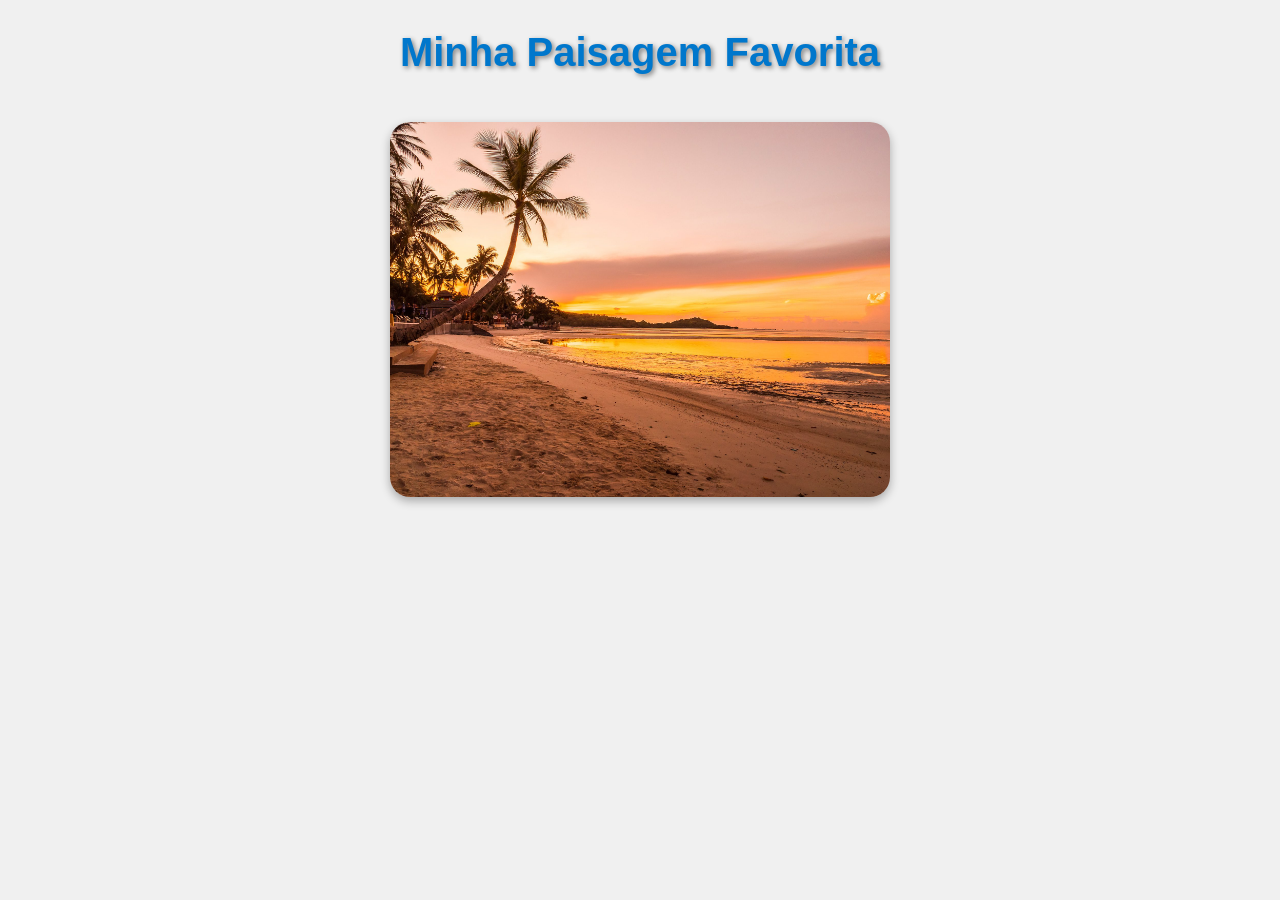
<file: index.html>
<!DOCTYPE html>
<html lang="pt-br">
<head>
    <meta charset="UTF-8">
    <meta name="viewport" content="width=device-width, initial-scale=1.0">
    <title>Imagem com Título</title>
    <link rel="stylesheet" href="style.css">
</head>
<body>

    <h1>Minha Paisagem Favorita</h1>

    <img src="praia.jpg" alt="Paisagem bonita">

</body>
</html>
</file>
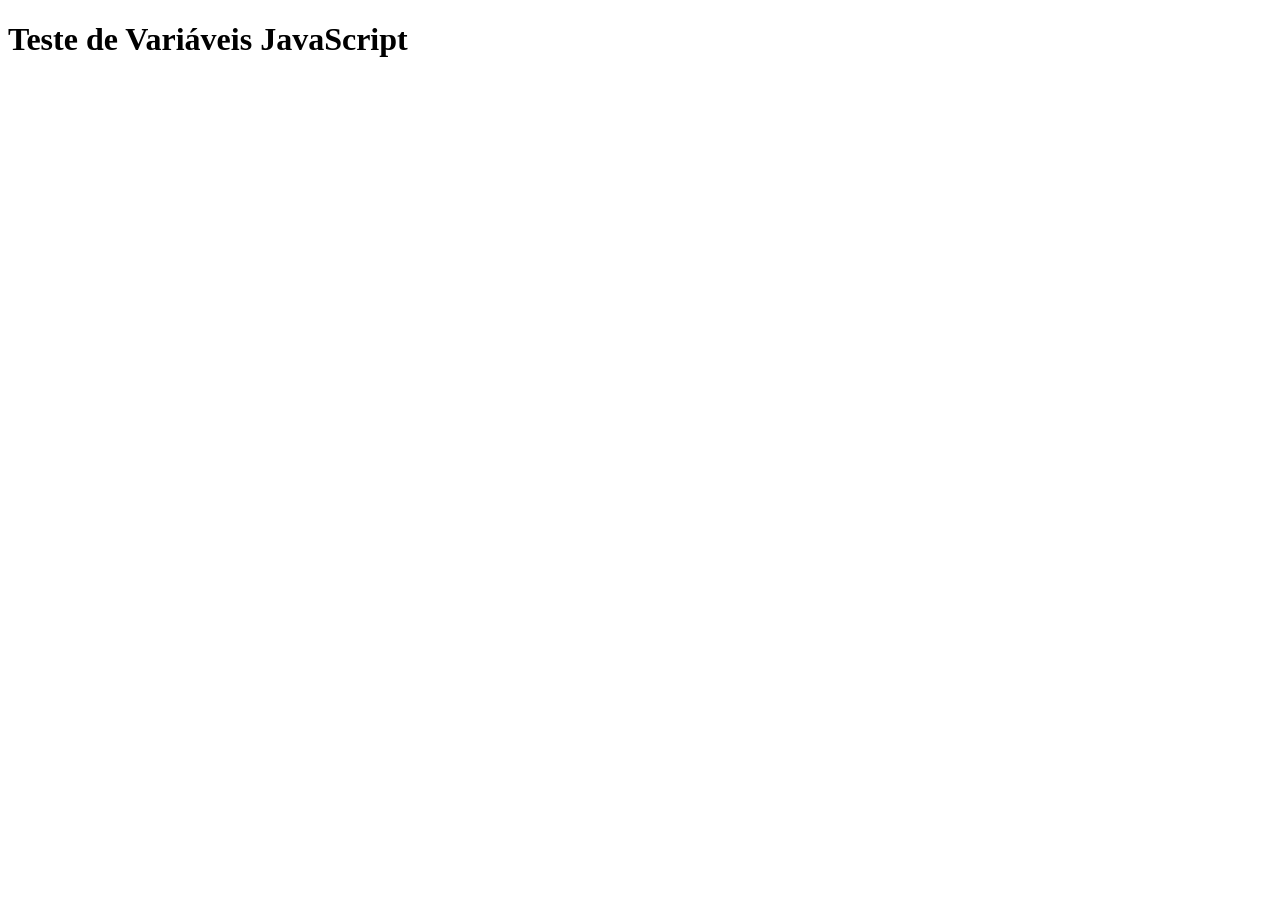
<file: Exercicio 2/index.html>
<!DOCTYPE html>
<html lang="pt-br">
<head>
    <meta charset="UTF-8">
    <title>Variáveis JavaScript</title>
</head>
<body>

    <h1>Teste de Variáveis JavaScript</h1>

    <script src="script.js"></script>

</body>
</html>
</file>
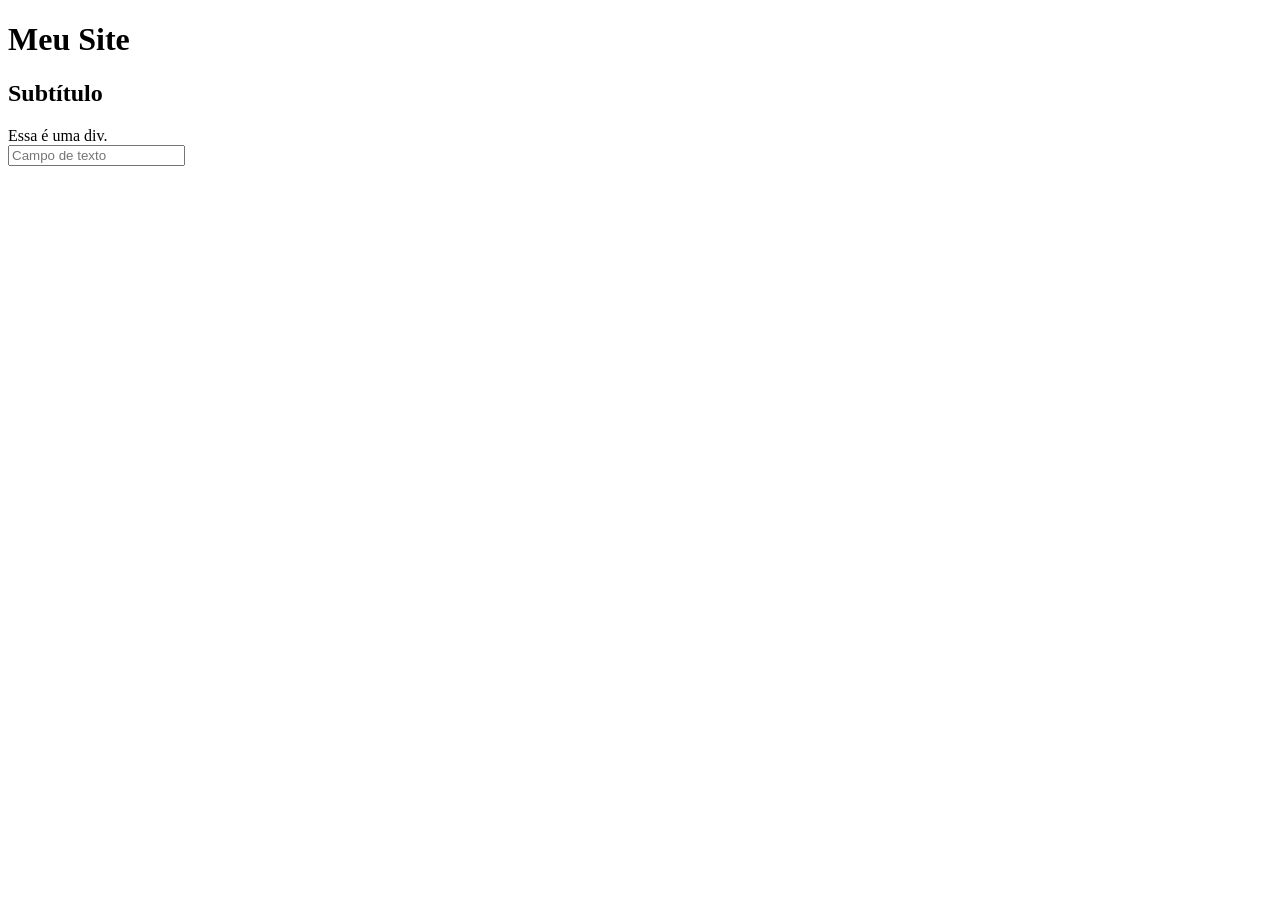
<file: Exercicio 3/index.html>
<!DOCTYPE html>
<html lang="pt-br">
<head>
    <meta charset="UTF-8">
    <title>Manipulando DOM</title>
</head>
<body>

    <!-- 5 elementos no corpo -->
    <h1 id="titulo">Meu Site</h1>
    <h2>Subtítulo</h2>
    <p id="paragrafo">Texto original do parágrafo.</p>
    <div>Essa é uma div.</div>
    <input type="text" placeholder="Campo de texto">

    <script src="script.js"></script>

</body>
</html>
</file>
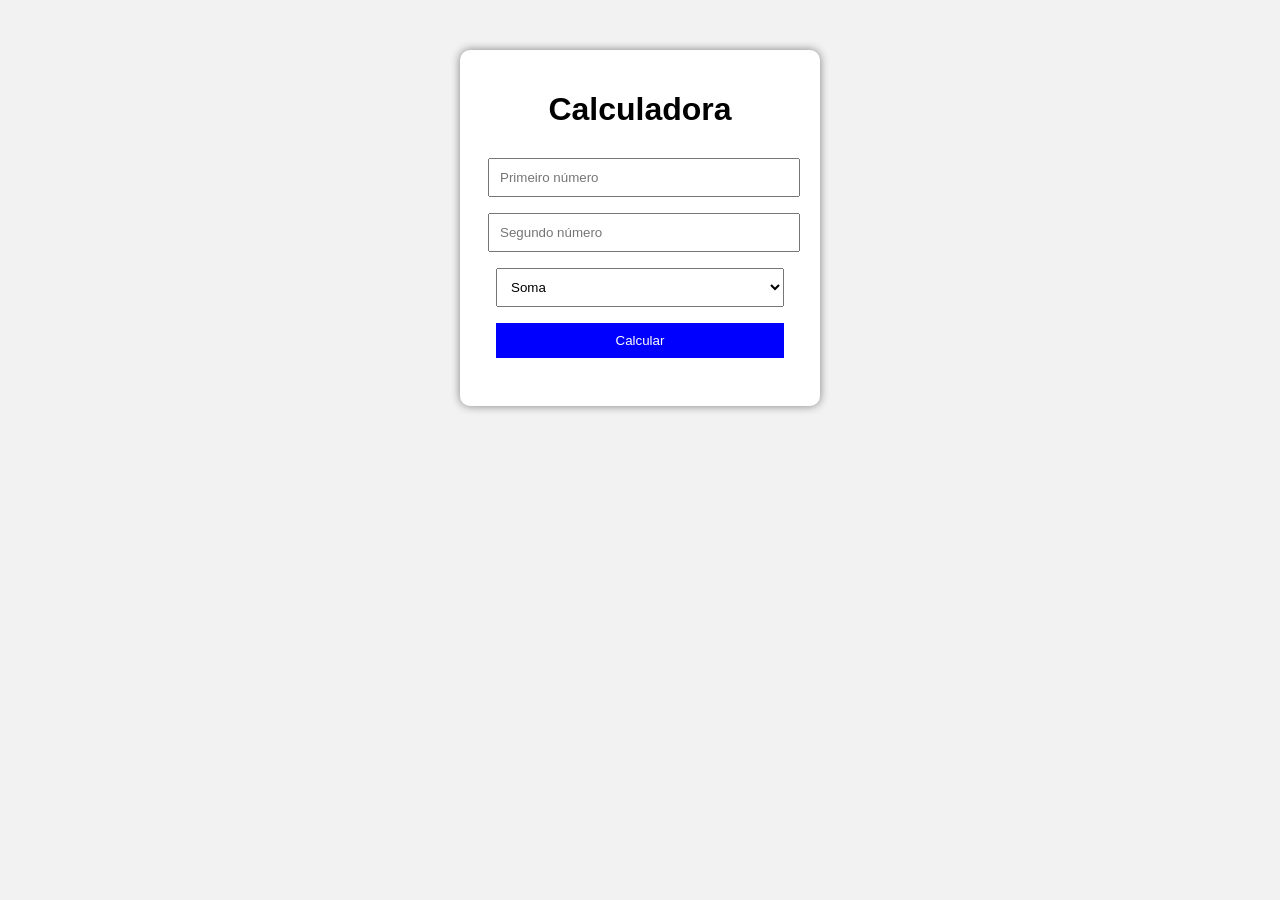
<file: Exercicio 4/index.html>
<!DOCTYPE html>
<html lang="pt-br">
<head>
    <meta charset="UTF-8">
    <title>Calculadora</title>
    <link rel="stylesheet" href="style.css">
</head>
<body>

<div>
    <h1>Calculadora</h1>

    <input type="number" id="num1" placeholder="Primeiro número">

    <input type="number" id="num2" placeholder="Segundo número">

    <select id="operacao">
        <option value="+">Soma</option>
        <option value="-">Subtração</option>
        <option value="*">Multiplicação</option>
        <option value="/">Divisão</option>
    </select>

    <button onclick="calcular()">Calcular</button>

    <h2 id="resultado"></h2>
</div>

<script src="script.js"></script>

</body>
</html>
</file>
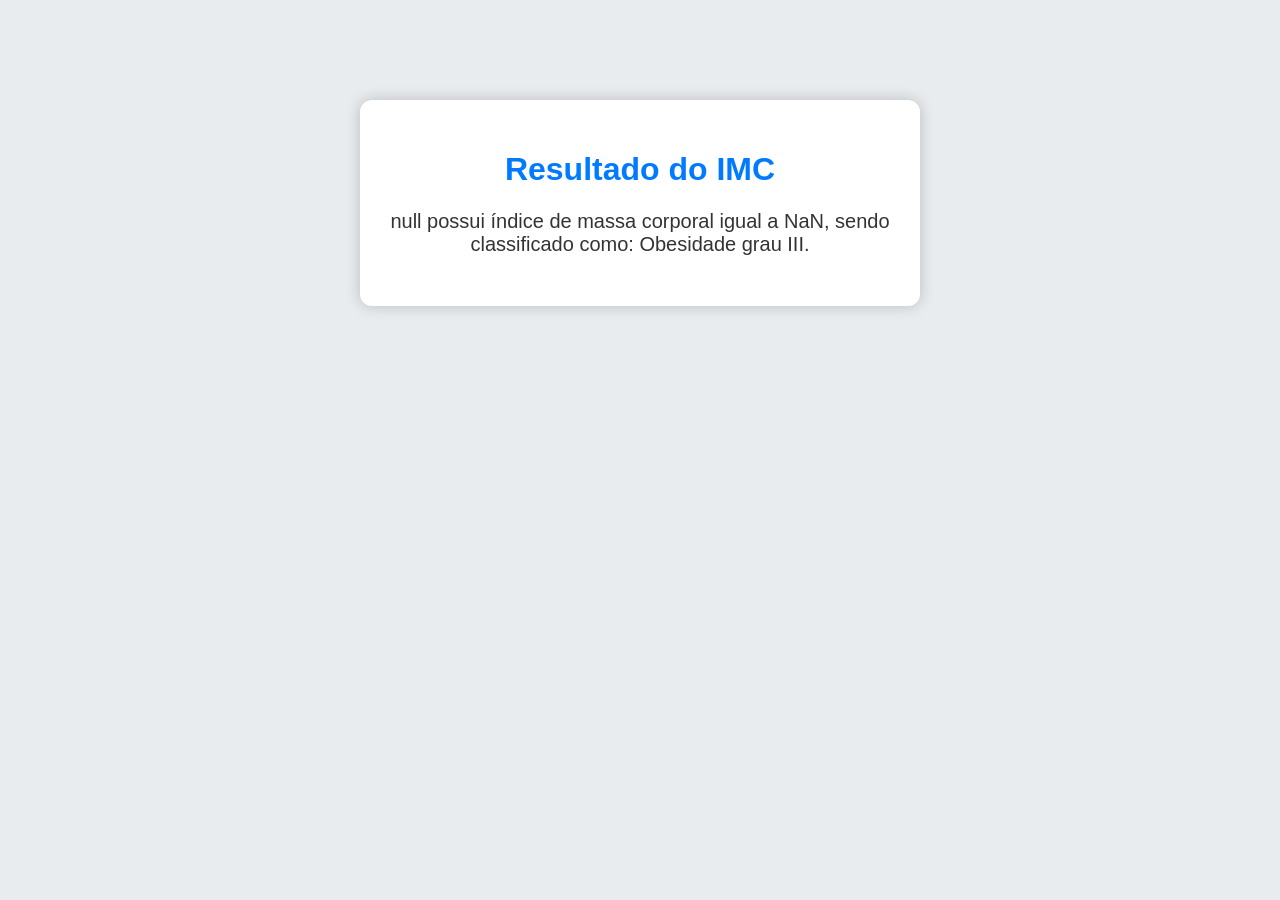
<file: Exercicio 5/index.html>
<!DOCTYPE html>
<html lang="pt-br">
<head>
    <meta charset="UTF-8">
    <meta name="viewport" content="width=device-width, initial-scale=1.0">
    <title>IMC</title>
    <link rel="stylesheet" href="style.css">
</head>
<body>

    <div class="caixa">
        <h1>Resultado do IMC</h1>
        <p id="resultado"></p>
    </div>

    <script src="script.js"></script>

</body>
</html>
</file>
<file: style.css>
body {
    background-color: #f0f0f0;
    text-align: center;
    font-family: Arial, sans-serif;
}

/* Título */
h1 {
    color: #0077cc;
    font-size: 40px;
    font-family: Verdana, sans-serif;
    margin-top: 30px;
    text-shadow: 2px 2px 5px gray;
}

/* Imagem */
img {
    width: 500px;
    border-radius: 20px;
    margin-top: 20px;
    box-shadow: 0px 4px 10px rgba(0,0,0,0.3);
}
</file>
<file: Exercicio 4/style.css>
body {
    font-family: Arial;
    background: #f2f2f2;
    text-align: center;
    margin-top: 50px;
}

div {
    background: white;
    width: 320px;
    margin: auto;
    padding: 20px;
    border-radius: 10px;
    box-shadow: 0 0 10px gray;
}

input, select, button {
    width: 90%;
    padding: 10px;
    margin: 8px;
}

button {
    background: blue;
    color: white;
    border: none;
    cursor: pointer;
}

h2 {
    color: green;
}
</file>
<file: Exercicio 5/style.css>
body {
    font-family: Arial, sans-serif;
    background-color: #e9ecef;
    margin: 0;
    padding: 0;
}

.caixa {
    width: 500px;
    background: white;
    margin: 100px auto;
    padding: 30px;
    border-radius: 12px;
    text-align: center;
    box-shadow: 0 0 15px rgba(0,0,0,0.2);
}

h1 {
    color: #007bff;
}

p {
    font-size: 20px;
    color: #333;
    margin-top: 20px;
}
</file>
